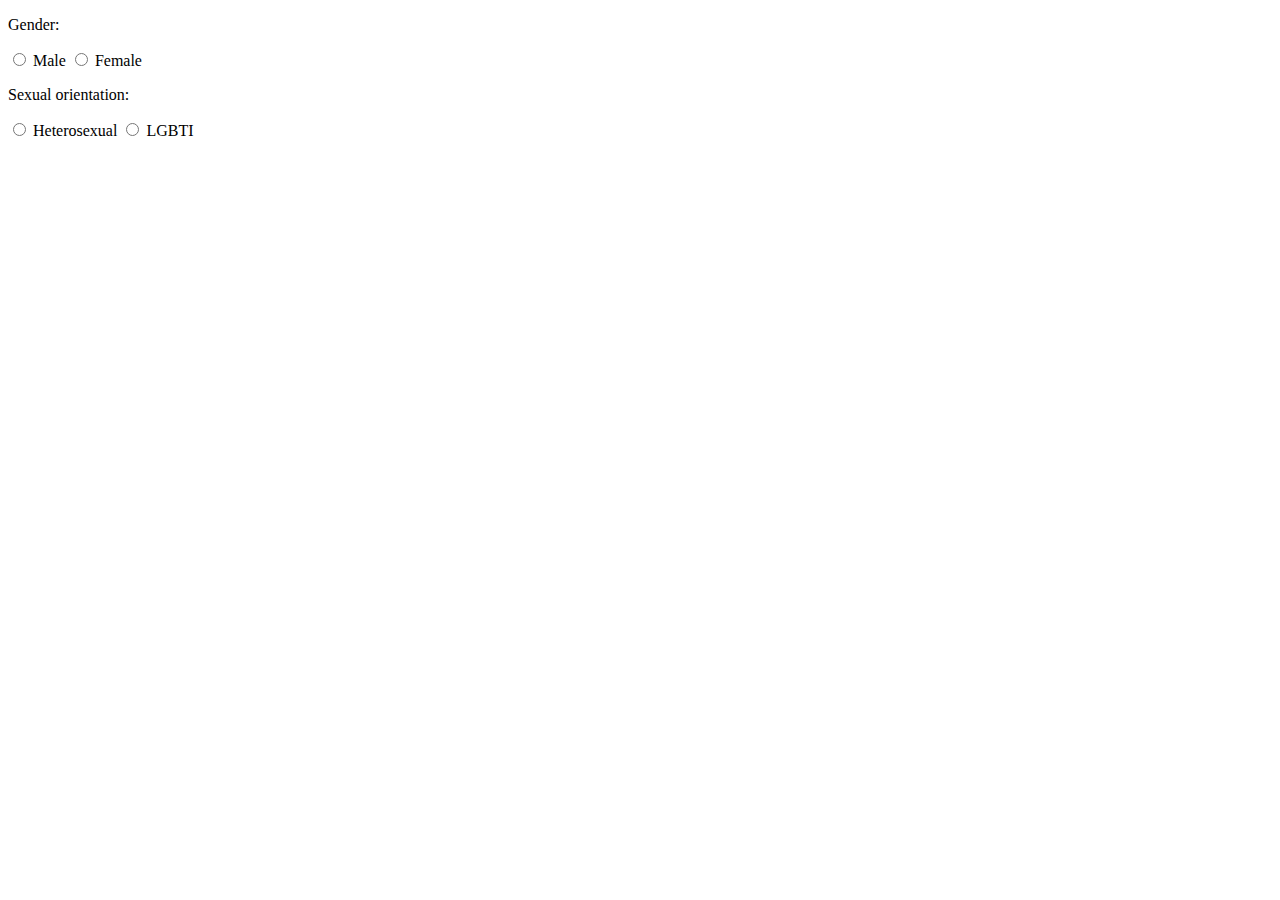
<file: exercises/03-Type-Radio/index.html>
<!DOCTYPE html>
<html>
	<head>
		<meta charset="utf-8" />
		<meta name="viewport" content="width=device-width" />
		<title>4Geeks Academy</title>
	</head>
	<body>
		<form>
			<!-- your code here -->
			<p>Gender:</p>
			<input type="radio" name="gender" value="Male" required />
			<label for="male">Male</label>
			<input type="radio" name="gender" value="Female" />
			<label for="female">Female</label>
			<p>Sexual orientation:</p>
			<input type="radio" name="sexual-orientation" value="Heterosexual" required />
			<label for="Heterosexual">Heterosexual</label>
			<input type="radio" name="sexual-orientation" value="LGBTI" />
			<label for="LGBTI">LGBTI</label>
		</form>
	</body>
</html>
</file>
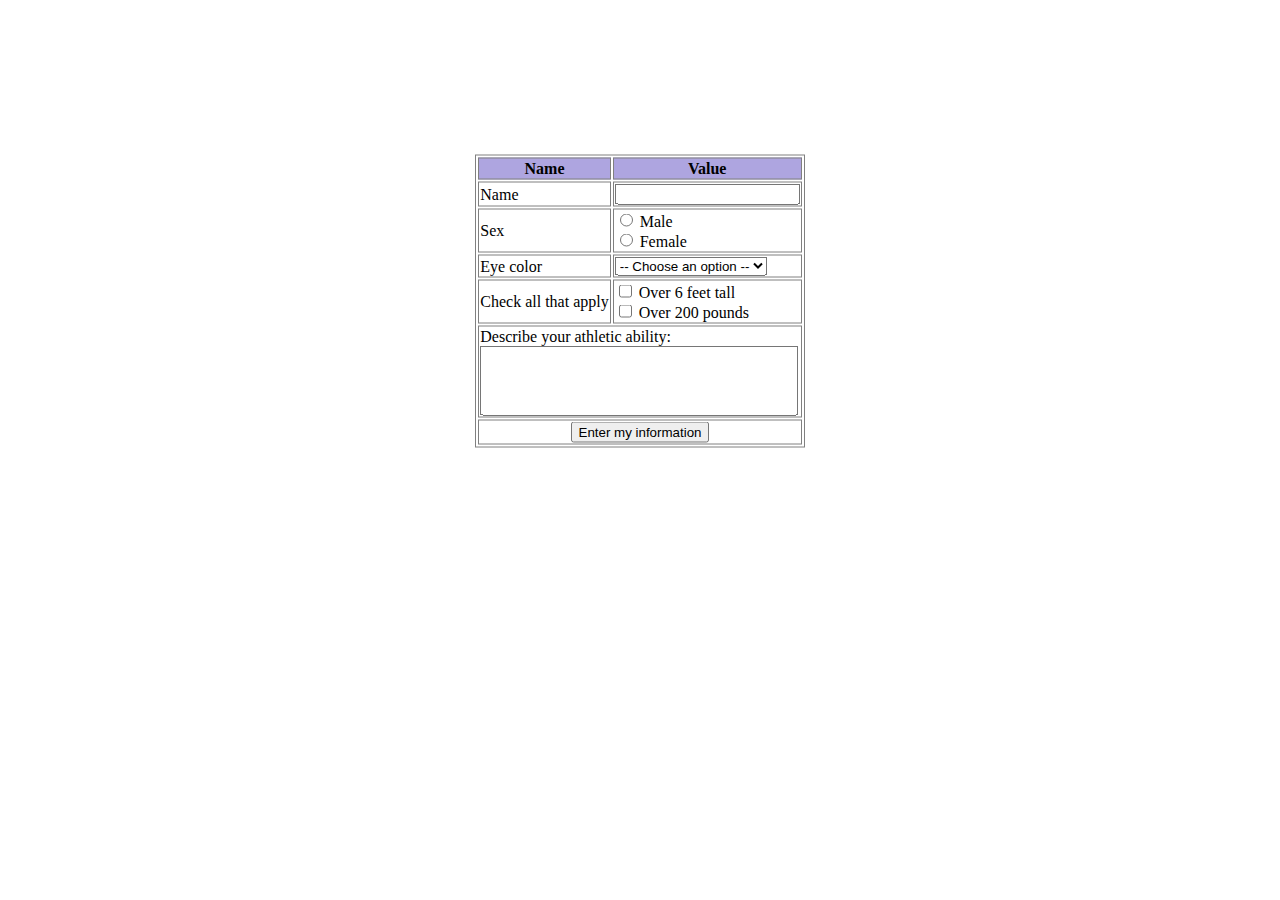
<file: exercises/06-Replicate-simple-form/index.html>
<!DOCTYPE html>
<html>
	<head>
		<meta charset="utf-8" />
		<meta name="viewport" content="width=device-width" />
		<title>4Geeks Academy</title>

		<style>
			/* your code here */

			form {
				display: flex;
				justify-content: center;
				align-items: center;
				-ms-transform: translateY(50%);
				transform: translateY(50%);
			}

			table,
			td,
			th {
				border: 1px solid grey;
			}

			#header {
				background-color: rgb(174, 165, 224);
				border: 1px solid grey;
			}

			#table-body {
				border: 1px solid grey;
			}

			#athletic-ability {
				width: 97%;
				text-align: start;
				padding-bottom: 50px;
			}

			button {
				align-items: center;
				margin: auto;
				display: flex;
			}
		</style>
	</head>

	<body>
		<form>
			<!-- your code here -->
			<table>
				<tr id="header">
					<th>Name</th>
					<th>Value</th>
				</tr>
				<tr id="table-body">
					<td>Name</td>
					<td>
						<input type="text" id="name" name="name" required />
					</td>
				</tr>
				<tr>
					<td>Sex</td>
					<td>
						<input type="radio" name="sex" value="Male" required />
						<label for="male">Male</label>
						<br />
						<input type="radio" name="sex" value="Female" />
						<label for="female">Female</label>
					</td>
				</tr>
				<tr>
					<td>Eye color</td>
					<td>
						<select name="eye-color" id="eye-color" required>
							<option value="">-- Choose an option --</option>
							<option value="blue">Blue</option>
							<option value="green">Green</option>
							<option value="brown">Brown</option>
							<option value="other">Other</option>
						</select>
					</td>
				</tr>
				<tr>
					<td>Check all that apply</td>
					<td>
						<input type="checkbox" name="physique[]" value="6-feet-tall" />
						<label for="6-feet-tall">Over 6 feet tall</label>
						<br />
						<input type="checkbox" name="physique[]" value="over-200-pounds" />
						<label for="over-200-pounds">Over 200 pounds</label>
					</td>
				</tr>
				<tr>
					<td colspan="2">
						Describe your athletic ability:<br />
						<input type="text" id="athletic-ability" name="athletic-ability" required />
					</td>
				</tr>
				<tr>
					<td colspan="2">
						<button type="submit">Enter my information</button>
					</td>
				</tr>
			</table>
		</form>
	</body>
</html>
</file>
